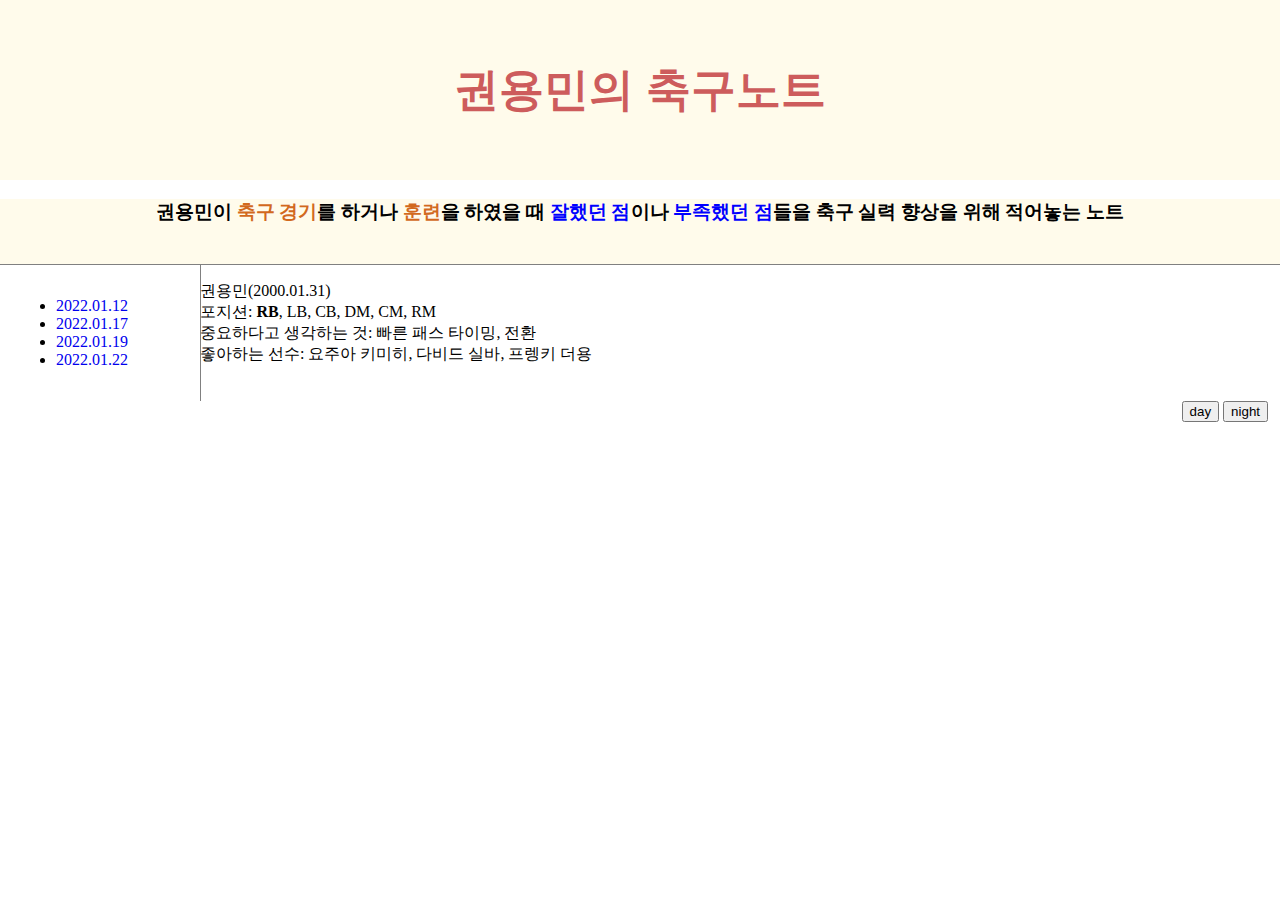
<file: index.html>
<!DOCTYPE html>
<html>
    <head>
        <title>권용민의 축구노트</title>
        <meta charset="UTF-8">
        <link rel="stylesheet" href="YMstyle.css">
        <link href="https://cdn.jsdelivr.net/npm/bootstrap@5.1.3/dist/css/bootstrap.min.css" rel="stylesheet" integrity="sha384-1BmE4kWBq78iYhFldvKuhfTAU6auU8tT94WrHftjDbrCEXSU1oBoqyl2QvZ6jIW3" crossorigin="anonymous">
        <script src="https://cdn.jsdelivr.net/npm/bootstrap@5.1.3/dist/js/bootstrap.bundle.min.js" integrity="sha384-ka7Sk0Gln4gmtz2MlQnikT1wXgYsOg+OMhuP+IlRH9sENBO0LRn5q+8nbTov4+1p" crossorigin="anonymous"></script>
        <script src="https://cdn.jsdelivr.net/npm/@popperjs/core@2.10.2/dist/umd/popper.min.js" integrity="sha384-7+zCNj/IqJ95wo16oMtfsKbZ9ccEh31eOz1HGyDuCQ6wgnyJNSYdrPa03rtR1zdB" crossorigin="anonymous"></script>
        <script src="https://cdn.jsdelivr.net/npm/bootstrap@5.1.3/dist/js/bootstrap.min.js" integrity="sha384-QJHtvGhmr9XOIpI6YVutG+2QOK9T+ZnN4kzFN1RtK3zEFEIsxhlmWl5/YESvpZ13" crossorigin="anonymous"></script>
        <meta name="viewport" content="width=device-width, initial-scale=1">
    </head>
    <body>
        <div class="title">
            <a href="index.html" style="color:indianred"><h1>권용민의 축구노트</h1></a>
        </div>
        <div class = "sub_title">
            <h3>권용민이 <a class="contents">축구 경기</a>를 하거나 <a class="contents">훈련</a>을 하였을 때 <a class="points">잘했던 점</a>이나
            <a class="points">부족했던 점</a>들을 <strong>축구 실력 향상</strong>을 위해 적어놓는 노트 </h3>
        </div>

        <!-- <p>
            <a href="format.html"><h3>Format</h3</a>
        </p>
        <p>
            <a href="https://www.youtube.com/c/%EC%9D%B4%EC%8A%A4%ED%83%80TV" target="_blank" title="이스타TV">제일 좋아하는 유튜브 채널</a>
        </p> -->
        <div id="grid">
            <div id="index">
                <ul>
                    <li><a href="2022.01.12.html">2022.01.12</a></li>
                    <li><a href="2022.01.17.html">2022.01.17</a></li>
                    <li><a href="2022.01.19.html">2022.01.19</a></li>
                    <li><a href="2022.01.22.html">2022.01.22</a></li>
                </ul>
            </div> 
            <div id="information">
                권용민(2000.01.31)<br>
                포지션: <span class="main_position">RB</span>, LB, CB, DM, CM, RM<br>
                중요하다고 생각하는 것: 빠른 패스 타이밍, 전환<br>
                좋아하는 선수: 요주아 키미히, 다비드 실바, 프렝키 더용
            </div>
        </div>   
        <div align="right" style="padding-right: 12px;">
            <input type="button" value="day" onclick="
            document.querySelector('body').style.backgroundColor = 'white';
            document.querySelector('body').style.color = 'black';
            document.querySelector('.title').style.backgroundColor = 'rgb(255, 251, 235)';
            document.querySelector('.sub_title').style.backgroundColor = 'rgb(255, 251, 235)';
            ">
            <input type="button" value="night" onclick="
                document.querySelector('body').style.backgroundColor = 'black';
                document.querySelector('body').style.color = 'white';
                document.querySelector('.title').style.backgroundColor = 'black';
                document.querySelector('.sub_title').style.backgroundColor = 'black';
            ">
        </div>
    </body>
</html>
</file>
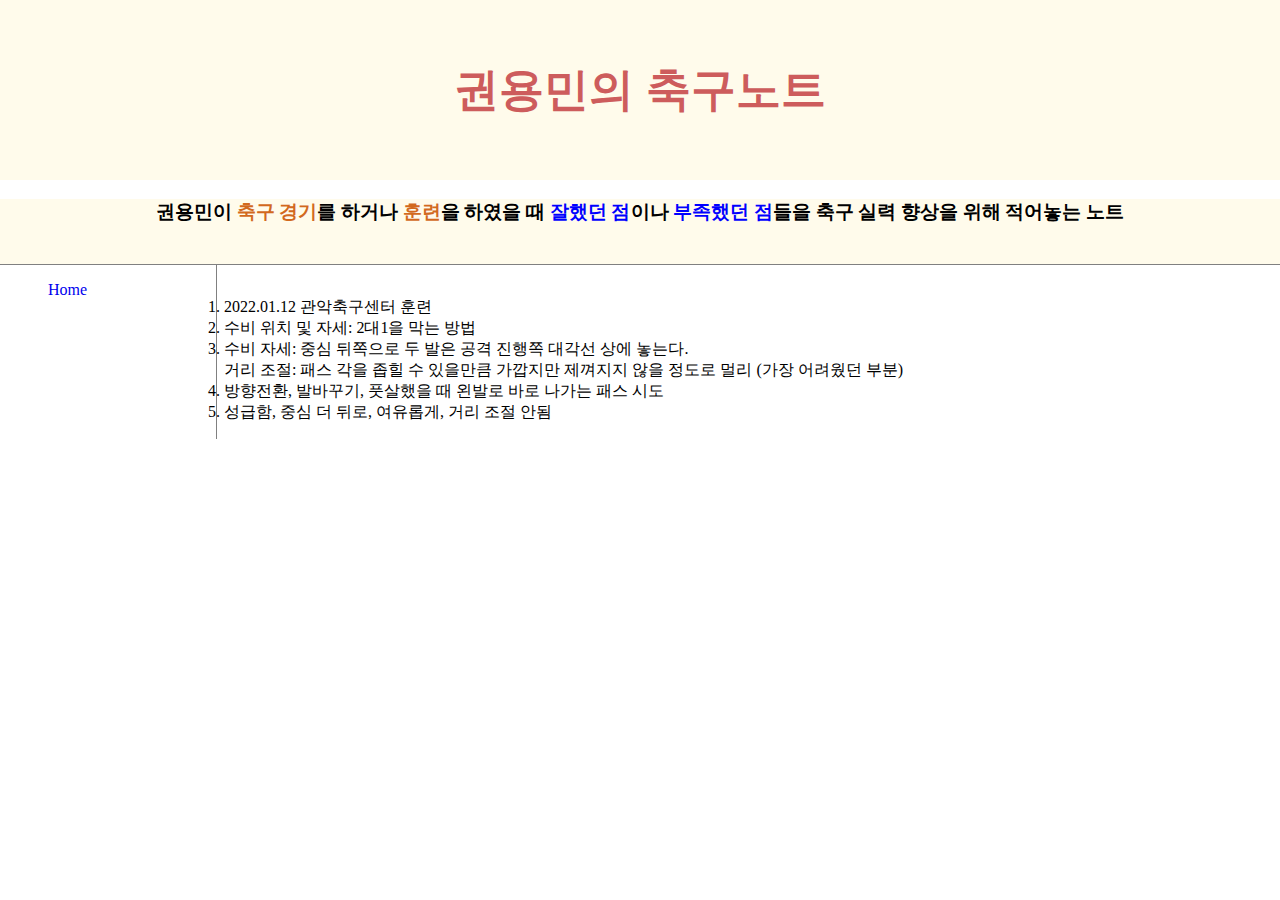
<file: 2022.01.12.html>
<!DOCTYPE html>
<html>
    <head>
        <title>권용민의 축구노트</title>
        <meta charset="UTF-8">
        <link rel="stylesheet" href="YMstyle.css">
        <link href="https://cdn.jsdelivr.net/npm/bootstrap@5.1.3/dist/css/bootstrap.min.css" rel="stylesheet" integrity="sha384-1BmE4kWBq78iYhFldvKuhfTAU6auU8tT94WrHftjDbrCEXSU1oBoqyl2QvZ6jIW3" crossorigin="anonymous">
        <script src="https://cdn.jsdelivr.net/npm/bootstrap@5.1.3/dist/js/bootstrap.bundle.min.js" integrity="sha384-ka7Sk0Gln4gmtz2MlQnikT1wXgYsOg+OMhuP+IlRH9sENBO0LRn5q+8nbTov4+1p" crossorigin="anonymous"></script>
        <script src="https://cdn.jsdelivr.net/npm/@popperjs/core@2.10.2/dist/umd/popper.min.js" integrity="sha384-7+zCNj/IqJ95wo16oMtfsKbZ9ccEh31eOz1HGyDuCQ6wgnyJNSYdrPa03rtR1zdB" crossorigin="anonymous"></script>
        <script src="https://cdn.jsdelivr.net/npm/bootstrap@5.1.3/dist/js/bootstrap.min.js" integrity="sha384-QJHtvGhmr9XOIpI6YVutG+2QOK9T+ZnN4kzFN1RtK3zEFEIsxhlmWl5/YESvpZ13" crossorigin="anonymous"></script>
        <meta name="viewport" content="width=device-width, initial-scale=1">
    </head>
    <body>
        <div class="title">
            <a href="index.html" style="color:indianred"><h1>권용민의 축구노트</h1></a>
        </div>
        <div class = "sub_title">
            <h3>권용민이 <a class="contents">축구 경기</a>를 하거나 <a class="contents">훈련</a>을 하였을 때 <a class="points">잘했던 점</a>이나
            <a class="points">부족했던 점</a>들을 <strong>축구 실력 향상</strong>을 위해 적어놓는 노트 </h3>
        </div>

        <!-- <p>
            <a href="format.html"><h3>Format</h3</a>
        </p>
        <p>
            <a href="https://www.youtube.com/c/%EC%9D%B4%EC%8A%A4%ED%83%80TV" target="_blank" title="이스타TV">제일 좋아하는 유튜브 채널</a>
        </p> -->
        <div id="grid">
            <div id="home">
                <a href="index.html">Home</a>
            </div> 
            <div class="feedbacks">
                <ol>
                    <li>2022.01.12  관악축구센터 훈련</li>
                    <li>수비 위치 및 자세: 2대1을 막는 방법</li>
                    <li>
                        수비 자세: 중심 뒤쪽으로 두 발은 공격 진행쪽 대각선 상에 놓는다.<br>
                        거리 조절: 패스 각을 좁힐 수 있을만큼 가깝지만 제껴지지 않을 정도로 멀리 (가장 어려웠던 부분) 
                    </li>
                    <li>방향전환, 발바꾸기, 풋살했을 때 왼발로 바로 나가는 패스 시도</li>
                    <li>성급함, 중심 더 뒤로, 여유롭게, 거리 조절 안됨</li>
                </ol>
            </div>  
        </div> 
    </body>
</html>
</file>
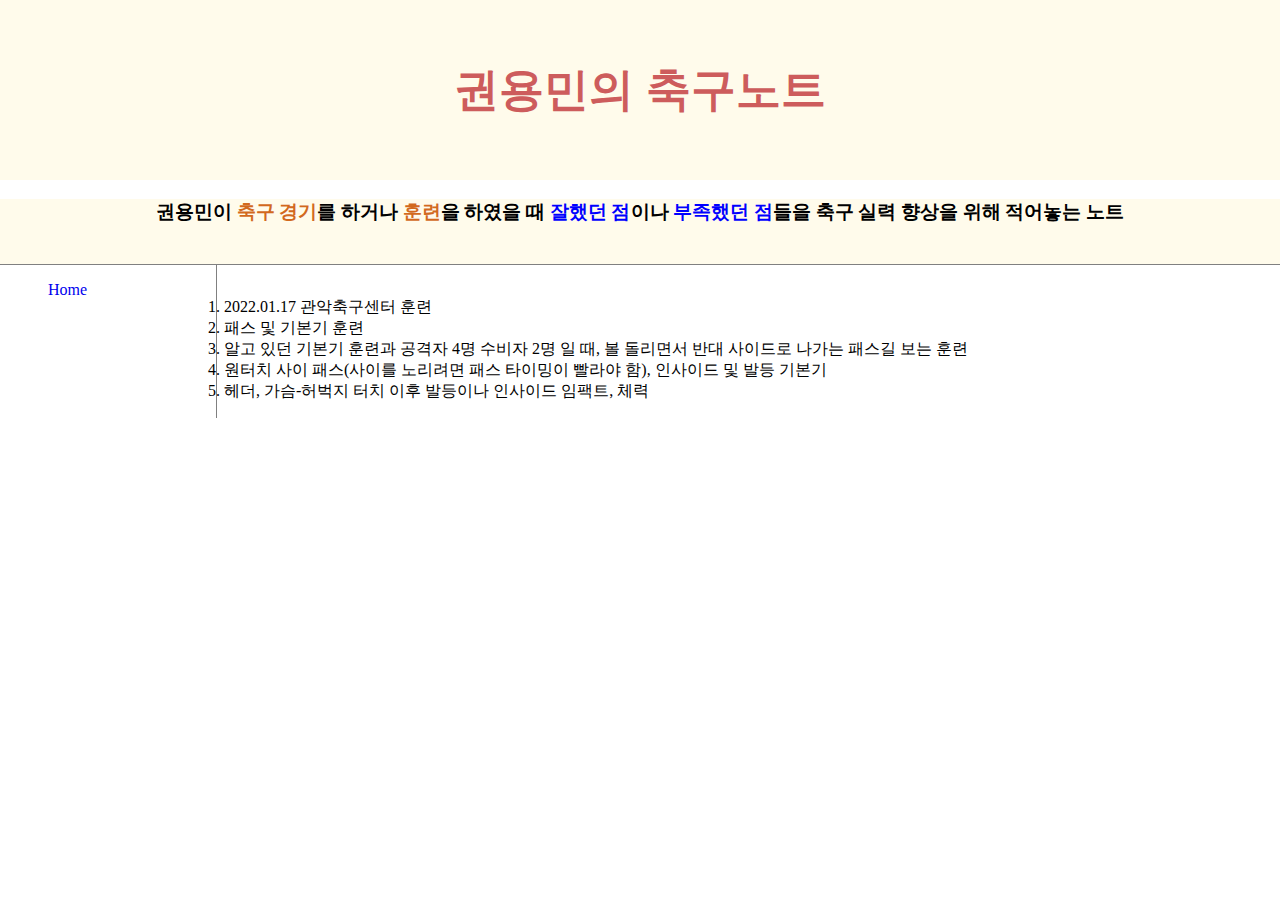
<file: 2022.01.17.html>
<!DOCTYPE html>
<html>
    <head>
        <title>권용민의 축구노트</title>
        <meta charset="UTF-8">
        <link rel="stylesheet" href="YMstyle.css">
        <link href="https://cdn.jsdelivr.net/npm/bootstrap@5.1.3/dist/css/bootstrap.min.css" rel="stylesheet" integrity="sha384-1BmE4kWBq78iYhFldvKuhfTAU6auU8tT94WrHftjDbrCEXSU1oBoqyl2QvZ6jIW3" crossorigin="anonymous">
        <script src="https://cdn.jsdelivr.net/npm/bootstrap@5.1.3/dist/js/bootstrap.bundle.min.js" integrity="sha384-ka7Sk0Gln4gmtz2MlQnikT1wXgYsOg+OMhuP+IlRH9sENBO0LRn5q+8nbTov4+1p" crossorigin="anonymous"></script>
        <script src="https://cdn.jsdelivr.net/npm/@popperjs/core@2.10.2/dist/umd/popper.min.js" integrity="sha384-7+zCNj/IqJ95wo16oMtfsKbZ9ccEh31eOz1HGyDuCQ6wgnyJNSYdrPa03rtR1zdB" crossorigin="anonymous"></script>
        <script src="https://cdn.jsdelivr.net/npm/bootstrap@5.1.3/dist/js/bootstrap.min.js" integrity="sha384-QJHtvGhmr9XOIpI6YVutG+2QOK9T+ZnN4kzFN1RtK3zEFEIsxhlmWl5/YESvpZ13" crossorigin="anonymous"></script>
        <meta name="viewport" content="width=device-width, initial-scale=1">
    </head>
    <body>
        <div class="title">
            <a href="index.html" style="color:indianred"><h1>권용민의 축구노트</h1></a>
        </div>
        <div class = "sub_title">
            <h3>권용민이 <a class="contents">축구 경기</a>를 하거나 <a class="contents">훈련</a>을 하였을 때 <a class="points">잘했던 점</a>이나
            <a class="points">부족했던 점</a>들을 <strong>축구 실력 향상</strong>을 위해 적어놓는 노트 </h3>
        </div>

        <!-- <p>
            <a href="format.html"><h3>Format</h3</a>
        </p>
        <p>
            <a href="https://www.youtube.com/c/%EC%9D%B4%EC%8A%A4%ED%83%80TV" target="_blank" title="이스타TV">제일 좋아하는 유튜브 채널</a>
        </p> -->
        <div id="grid">
            <div id="home">
                <a href="index.html">Home</a>
            </div> 
            <div class="feedbacks">
                <ol>
                    <li>2022.01.17  관악축구센터 훈련</li>
                    <li>패스 및 기본기 훈련</li>
                    <li>
                        알고 있던 기본기 훈련과 공격자 4명 수비자 2명 일 때, 볼 돌리면서 반대 사이드로 나가는 패스길 보는 훈련
                    </li>
                    <li>원터치 사이 패스(사이를 노리려면 패스 타이밍이 빨라야 함), 인사이드 및 발등 기본기</li>
                    <li>헤더, 가슴-허벅지 터치 이후 발등이나 인사이드 임팩트, 체력</li>
                </ol>
            </div>  
        </div> 
    </body>
</html>
</file>
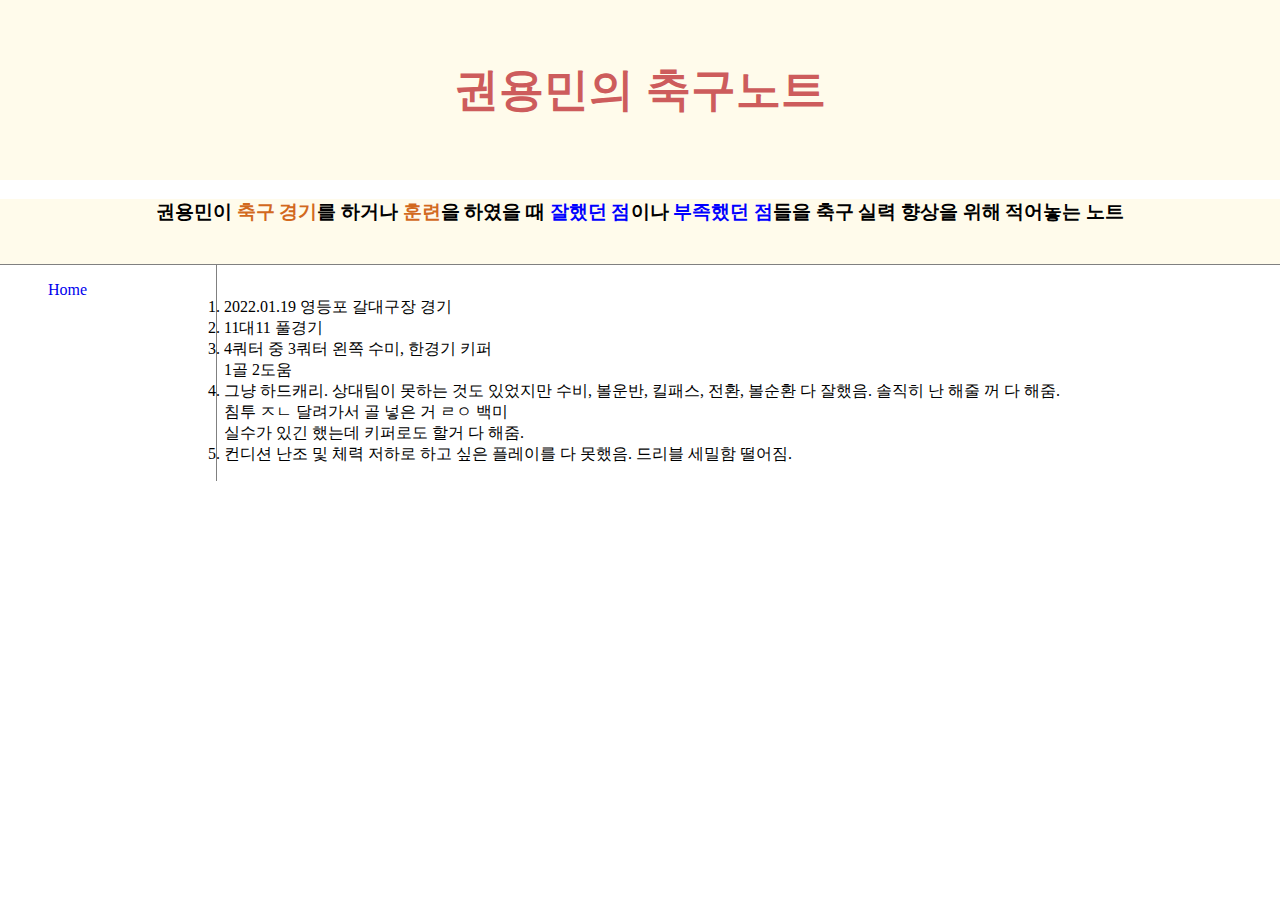
<file: 2022.01.19.html>
<!DOCTYPE html>
<html>
    <head>
        <title>권용민의 축구노트</title>
        <meta charset="UTF-8">
        <link rel="stylesheet" href="YMstyle.css">
        <link href="https://cdn.jsdelivr.net/npm/bootstrap@5.1.3/dist/css/bootstrap.min.css" rel="stylesheet" integrity="sha384-1BmE4kWBq78iYhFldvKuhfTAU6auU8tT94WrHftjDbrCEXSU1oBoqyl2QvZ6jIW3" crossorigin="anonymous">
        <script src="https://cdn.jsdelivr.net/npm/bootstrap@5.1.3/dist/js/bootstrap.bundle.min.js" integrity="sha384-ka7Sk0Gln4gmtz2MlQnikT1wXgYsOg+OMhuP+IlRH9sENBO0LRn5q+8nbTov4+1p" crossorigin="anonymous"></script>
        <script src="https://cdn.jsdelivr.net/npm/@popperjs/core@2.10.2/dist/umd/popper.min.js" integrity="sha384-7+zCNj/IqJ95wo16oMtfsKbZ9ccEh31eOz1HGyDuCQ6wgnyJNSYdrPa03rtR1zdB" crossorigin="anonymous"></script>
        <script src="https://cdn.jsdelivr.net/npm/bootstrap@5.1.3/dist/js/bootstrap.min.js" integrity="sha384-QJHtvGhmr9XOIpI6YVutG+2QOK9T+ZnN4kzFN1RtK3zEFEIsxhlmWl5/YESvpZ13" crossorigin="anonymous"></script>
        <meta name="viewport" content="width=device-width, initial-scale=1">
    </head>
    <body>
        <div class="title">
            <a href="index.html" style="color:indianred"><h1>권용민의 축구노트</h1></a>
        </div>
        <div class = "sub_title">
            <h3>권용민이 <a class="contents">축구 경기</a>를 하거나 <a class="contents">훈련</a>을 하였을 때 <a class="points">잘했던 점</a>이나
            <a class="points">부족했던 점</a>들을 <strong>축구 실력 향상</strong>을 위해 적어놓는 노트 </h3>
        </div>

        <!-- <p>
            <a href="format.html"><h3>Format</h3</a>
        </p>
        <p>
            <a href="https://www.youtube.com/c/%EC%9D%B4%EC%8A%A4%ED%83%80TV" target="_blank" title="이스타TV">제일 좋아하는 유튜브 채널</a>
        </p> -->
        <div id="grid">
            <div id="home">
                <a href="index.html">Home</a>
            </div> 
            <div class="feedbacks">
                <ol>
                    <li>2022.01.19  영등포 갈대구장 경기</li>
                    <li>11대11 풀경기</li>
                    <li>
                        4쿼터 중 3쿼터 왼쪽 수미, 한경기 키퍼<br>
                        1골 2도움
                    </li>
                    <li>
                        그냥 하드캐리. 상대팀이 못하는 것도 있었지만 수비, 볼운반, 킬패스, 전환, 볼순환 다 잘했음. 솔직히 난 해줄 꺼 다 해줌.<br>
                        침투 ㅈㄴ 달려가서 골 넣은 거 ㄹㅇ 백미<br>
                        실수가 있긴 했는데 키퍼로도 할거 다 해줌.
                    </li>
                    <li>컨디션 난조 및 체력 저하로 하고 싶은 플레이를 다 못했음. 드리블 세밀함 떨어짐.</li>
                </ol>
            </div>  
        </div> 
    </body>
</html>
</file>
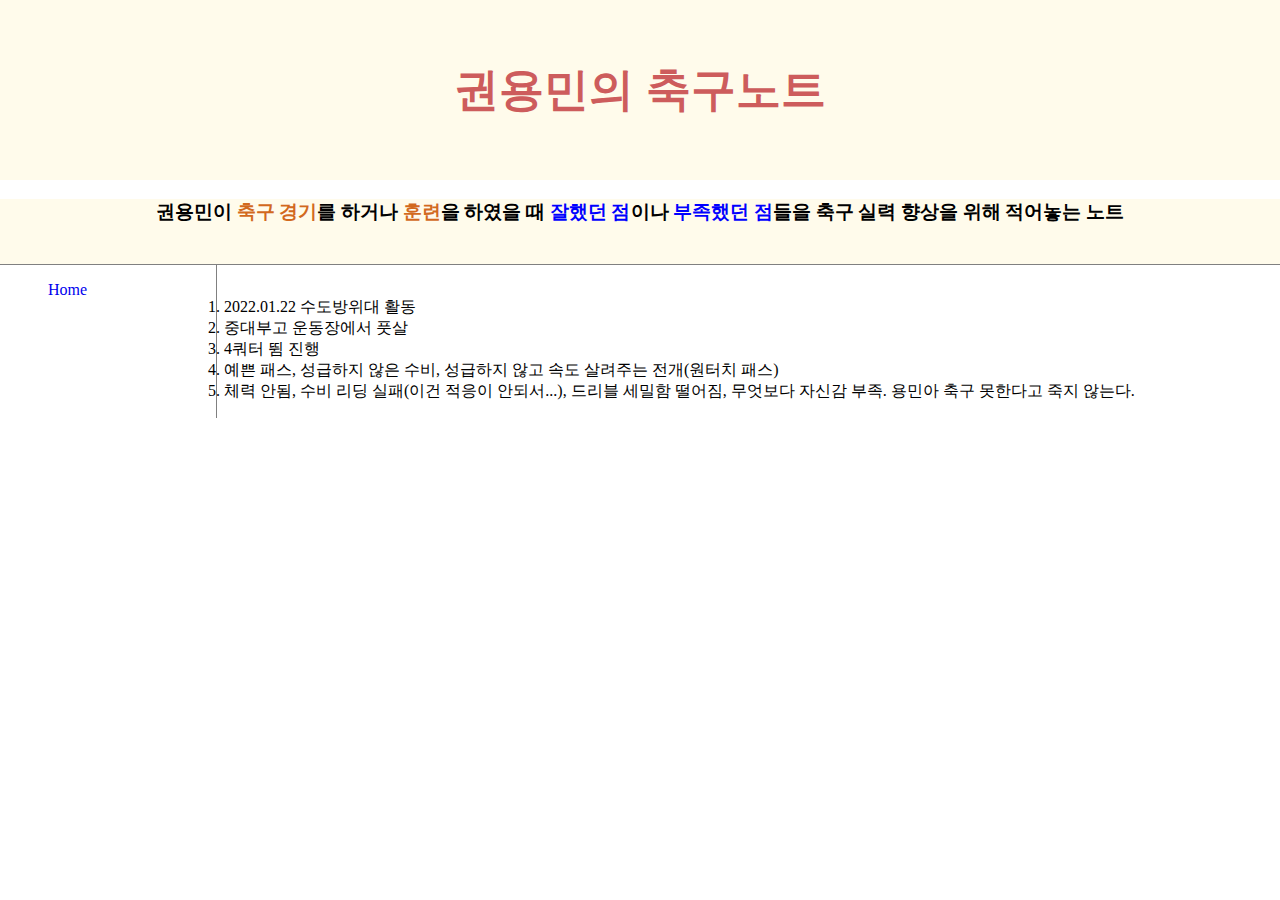
<file: 2022.01.22.html>
<!DOCTYPE html>
<html>
    <head>
        <title>권용민의 축구노트</title>
        <meta charset="UTF-8">
        <link rel="stylesheet" href="YMstyle.css">
        <link href="https://cdn.jsdelivr.net/npm/bootstrap@5.1.3/dist/css/bootstrap.min.css" rel="stylesheet" integrity="sha384-1BmE4kWBq78iYhFldvKuhfTAU6auU8tT94WrHftjDbrCEXSU1oBoqyl2QvZ6jIW3" crossorigin="anonymous">
        <script src="https://cdn.jsdelivr.net/npm/bootstrap@5.1.3/dist/js/bootstrap.bundle.min.js" integrity="sha384-ka7Sk0Gln4gmtz2MlQnikT1wXgYsOg+OMhuP+IlRH9sENBO0LRn5q+8nbTov4+1p" crossorigin="anonymous"></script>
        <script src="https://cdn.jsdelivr.net/npm/@popperjs/core@2.10.2/dist/umd/popper.min.js" integrity="sha384-7+zCNj/IqJ95wo16oMtfsKbZ9ccEh31eOz1HGyDuCQ6wgnyJNSYdrPa03rtR1zdB" crossorigin="anonymous"></script>
        <script src="https://cdn.jsdelivr.net/npm/bootstrap@5.1.3/dist/js/bootstrap.min.js" integrity="sha384-QJHtvGhmr9XOIpI6YVutG+2QOK9T+ZnN4kzFN1RtK3zEFEIsxhlmWl5/YESvpZ13" crossorigin="anonymous"></script>
        <meta name="viewport" content="width=device-width, initial-scale=1">
    </head>
    <body>
        <div class="title">
            <a href="index.html" style="color:indianred"><h1>권용민의 축구노트</h1></a>
        </div>
        <div class = "sub_title">
            <h3>권용민이 <a class="contents">축구 경기</a>를 하거나 <a class="contents">훈련</a>을 하였을 때 <a class="points">잘했던 점</a>이나
            <a class="points">부족했던 점</a>들을 <strong>축구 실력 향상</strong>을 위해 적어놓는 노트 </h3>
        </div>

        <!-- <p>
            <a href="format.html"><h3>Format</h3</a>
        </p>
        <p>
            <a href="https://www.youtube.com/c/%EC%9D%B4%EC%8A%A4%ED%83%80TV" target="_blank" title="이스타TV">제일 좋아하는 유튜브 채널</a>
        </p> -->
        <div id="grid">
            <div id="home">
                <a href="index.html">Home</a>
            </div> 
            <div class="feedbacks">
                <ol>
                    <li>2022.01.22 수도방위대 활동</li>
                    <li>중대부고 운동장에서 풋살</li>
                    <li>4쿼터 뜀 진행</li>
                    <li>예쁜 패스, 성급하지 않은 수비, 성급하지 않고 속도 살려주는 전개(원터치 패스)</li>
                    <li>체력 안됨, 수비 리딩 실패(이건 적응이 안되서...), 드리블 세밀함 떨어짐, 무엇보다 자신감 부족. 용민아 축구 못한다고 죽지 않는다.</li>
                </ol>
            </div>  
        </div> 
    </body>
</html>
</file>
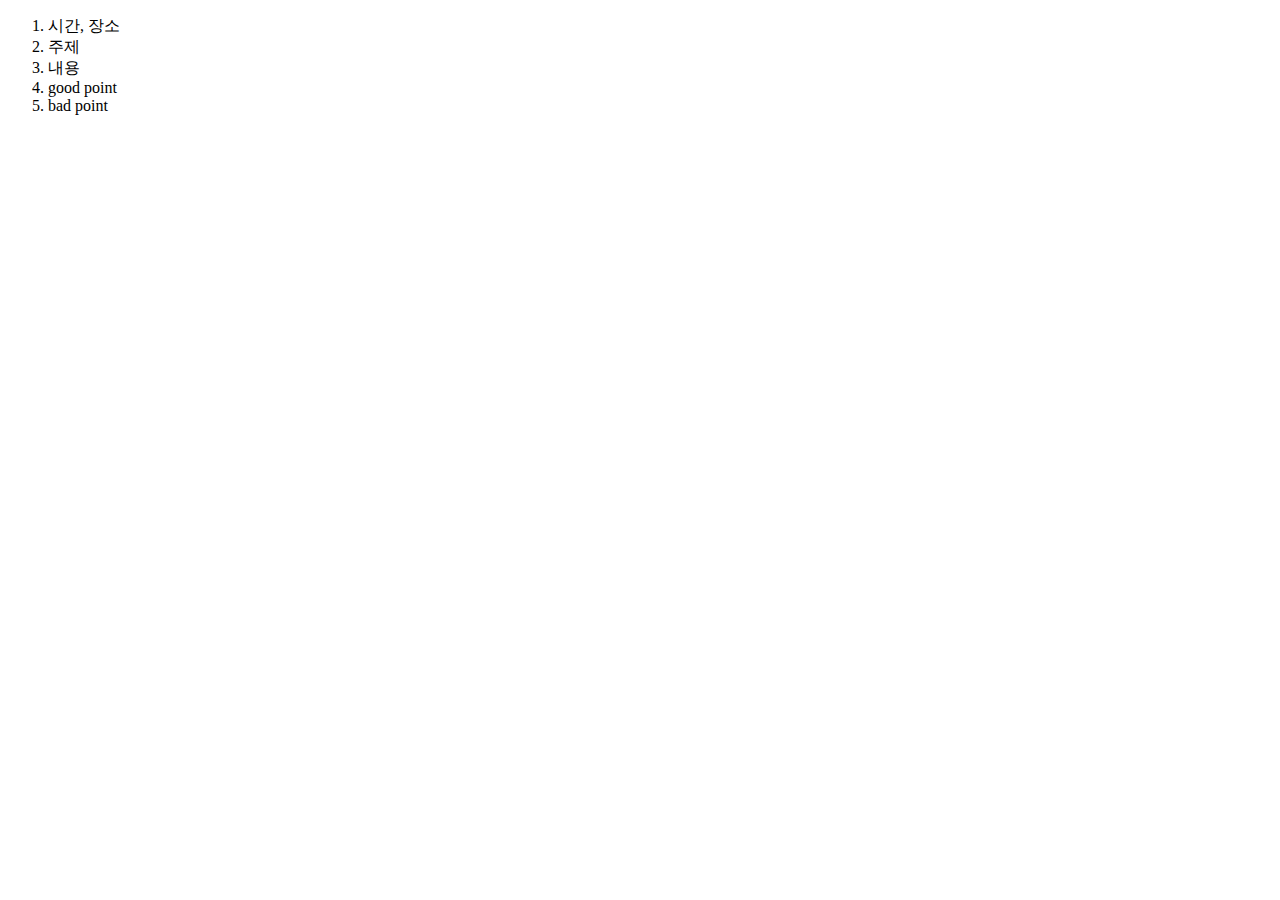
<file: format.html>
<!DOCTYPE html>
<html>
<head>
    <meta charset="UTF-8">
    <title>Format</title>
</head>
<body>
    <ol>
        <li>시간, 장소</li>
        <li>주제</li>
        <li>내용</li>
        <li>good point</li>
        <li>bad point</li>
    </ol>
</body>
</html>
</file>
<file: YMstyle.css>
body {
    margin: 0px;
}
a {
    text-decoration-line: none !important;
}
h1 {
    font-size: 45px;
    text-align: center;
}
/* index라는 id 값 자식들 중 ol들에 대해
#index ol {
    color: silver;
}
*/
.contents {
    color:chocolate;
}
.points{
    color:blue;
}
.sub_title{
    border-bottom: none;
    background-color:rgb(255, 251, 235);
}
.main_position{
    font-weight: bold;
}

.title{
    padding: 30px;
    background-color:rgb(255, 251, 235);
}

@media(min-width:600px){
    .sub_title{
        border-bottom: 1px solid gray;
        text-align: center;
        padding-bottom: 20px;
    }
    #information{
        margin-top: 16px;
        padding-left: 32px;
    }
    #home{
        border-right: 1px solid gray;
        width: 168px;
        text-decoration: none;
        margin: 0px;
        padding-top: 16px;
        padding-left:48px;
    }
    #index {
        border-right: 1px solid gray;
        width: 168px;
        text-decoration: none;
        margin: 0px;
        padding: 16px;
    }
    /* index라는 id 값 자식들 중 ol들에 대해
    #index ol {
        color: silver;
    }
    */
    #grid{
        display: grid;
        grid-template-columns: 168px 1fr;
        justify-content: center;
    }

    .feedbacks{
        margin-top: 16px;
        padding-left: 16px;
    }
}
</file>
